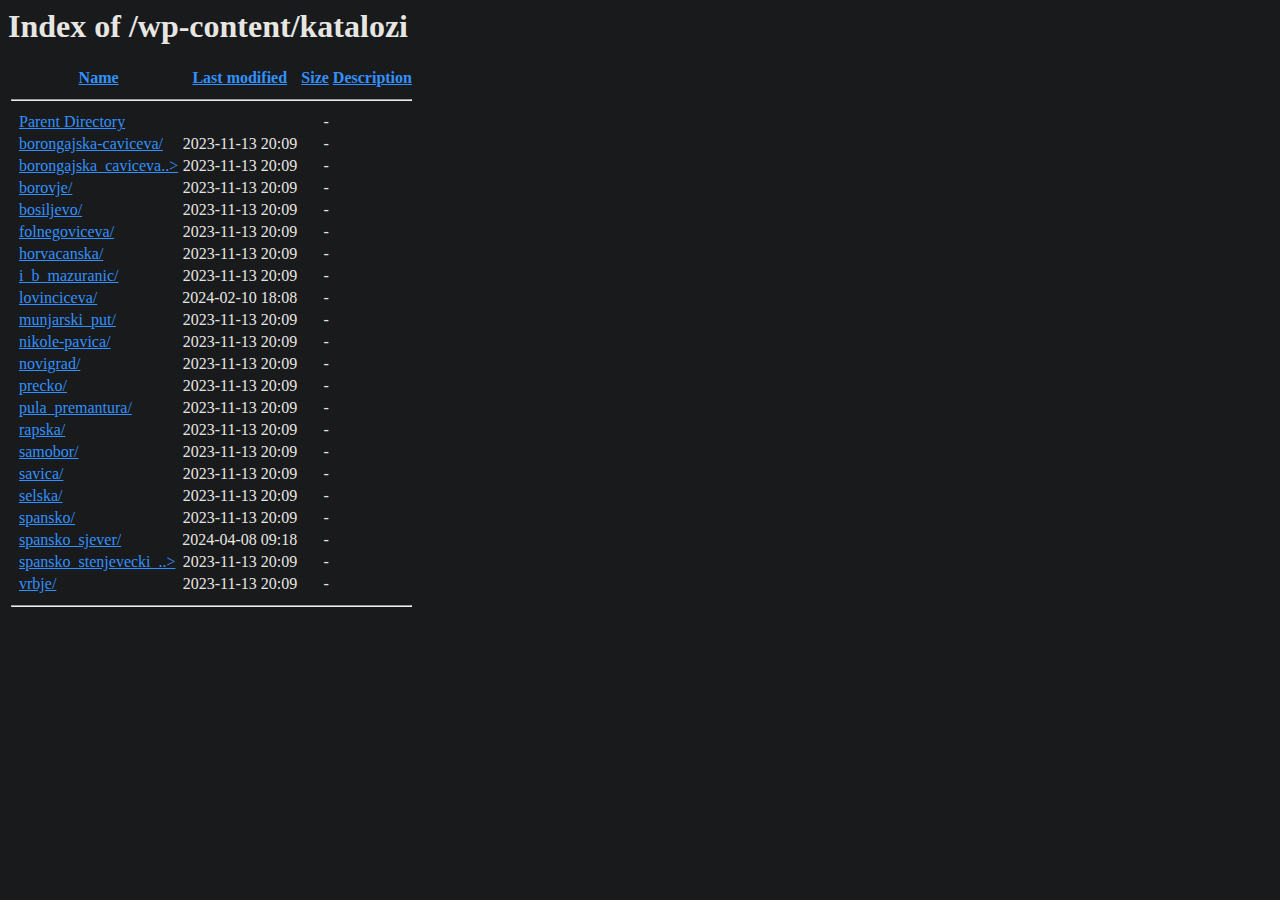
<file: index_old.html>
<!DOCTYPE html PUBLIC "-//W3C//DTD HTML 3.2 Final//EN">
<!-- saved from url=(0038)https://pionir.hr/wp-content/katalozi/ -->
<html data-darkreader-mode="dynamic" data-darkreader-scheme="dark" class=" hmlklfbsw idc0_350"><div id="in-page-channel-node-id" data-channel-name="in_page_channel_CIv9LN"></div><head><meta http-equiv="Content-Type" content="text/html; charset=windows-1252"><style class="darkreader darkreader--fallback" media="screen"></style><style class="darkreader darkreader--text" media="screen"></style><style class="darkreader darkreader--invert" media="screen">.jfk-bubble.gtx-bubble, .captcheck_answer_label > input + img, span#closed_text > img[src^="https://www.gstatic.com/images/branding/googlelogo"], span[data-href^="https://www.hcaptcha.com/"] > #icon, ::-webkit-calendar-picker-indicator, img.Wirisformula {
    filter: invert(100%) hue-rotate(180deg) contrast(90%) !important;
}</style><style class="darkreader darkreader--inline" media="screen">[data-darkreader-inline-bgcolor] {
  background-color: var(--darkreader-inline-bgcolor) !important;
}
[data-darkreader-inline-bgimage] {
  background-image: var(--darkreader-inline-bgimage) !important;
}
[data-darkreader-inline-border] {
  border-color: var(--darkreader-inline-border) !important;
}
[data-darkreader-inline-border-bottom] {
  border-bottom-color: var(--darkreader-inline-border-bottom) !important;
}
[data-darkreader-inline-border-left] {
  border-left-color: var(--darkreader-inline-border-left) !important;
}
[data-darkreader-inline-border-right] {
  border-right-color: var(--darkreader-inline-border-right) !important;
}
[data-darkreader-inline-border-top] {
  border-top-color: var(--darkreader-inline-border-top) !important;
}
[data-darkreader-inline-boxshadow] {
  box-shadow: var(--darkreader-inline-boxshadow) !important;
}
[data-darkreader-inline-color] {
  color: var(--darkreader-inline-color) !important;
}
[data-darkreader-inline-fill] {
  fill: var(--darkreader-inline-fill) !important;
}
[data-darkreader-inline-stroke] {
  stroke: var(--darkreader-inline-stroke) !important;
}
[data-darkreader-inline-outline] {
  outline-color: var(--darkreader-inline-outline) !important;
}
[data-darkreader-inline-stopcolor] {
  stop-color: var(--darkreader-inline-stopcolor) !important;
}
[data-darkreader-inline-bg] {
  background: var(--darkreader-inline-bg) !important;
}</style><style class="darkreader darkreader--variables" media="screen">:root {
   --darkreader-neutral-background: #131516;
   --darkreader-neutral-text: #d8d4cf;
   --darkreader-selection-background: #004daa;
   --darkreader-selection-text: #e8e6e3;
}</style><style class="darkreader darkreader--root-vars" media="screen"></style><style class="darkreader darkreader--user-agent" media="screen">html {
    background-color: #181a1b !important;
}
html {
    color-scheme: dark !important;
}
iframe {
    color-scheme: initial;
}
html, body {
    background-color: #181a1b;
}
html, body {
    border-color: #736b5e;
    color: #e8e6e3;
}
a {
    color: #3391ff;
}
table {
    border-color: #545b5e;
}
::placeholder {
    color: #b2aba1;
}
input:-webkit-autofill,
textarea:-webkit-autofill,
select:-webkit-autofill {
    background-color: #404400 !important;
    color: #e8e6e3 !important;
}
::-webkit-scrollbar {
    background-color: #202324;
    color: #aba499;
}
::-webkit-scrollbar-thumb {
    background-color: #454a4d;
}
::-webkit-scrollbar-thumb:hover {
    background-color: #575e62;
}
::-webkit-scrollbar-thumb:active {
    background-color: #484e51;
}
::-webkit-scrollbar-corner {
    background-color: #181a1b;
}
::selection {
    background-color: #004daa !important;
    color: #e8e6e3 !important;
}
::-moz-selection {
    background-color: #004daa !important;
    color: #e8e6e3 !important;
}</style>
  <title>Index of /wp-content/katalozi</title>
 <meta name="darkreader" content="9fc519c973b44e51830c2d991f85fa93"><style class="darkreader darkreader--override" media="screen">.vimvixen-hint {
    background-color: #7b5300 !important;
    border-color: #d8b013 !important;
    color: #f3e8c8 !important;
}
#vimvixen-console-frame {
    color-scheme: light !important;
}
::placeholder {
    opacity: 0.5 !important;
}
#edge-translate-panel-body,
.MuiTypography-body1,
.nfe-quote-text {
    color: var(--darkreader-neutral-text) !important;
}
gr-main-header {
    background-color: #0f3a48 !important;
}
.tou-z65h9k,
.tou-mignzq,
.tou-1b6i2ox,
.tou-lnqlqk {
    background-color: var(--darkreader-neutral-background) !important;
}
.tou-75mvi {
    background-color: #032029 !important;
}
.tou-ta9e87,
.tou-1w3fhi0,
.tou-1b8t2us,
.tou-py7lfi,
.tou-1lpmd9d,
.tou-1frrtv8,
.tou-17ezmgn {
    background-color: #0a0a0a !important;
}
.tou-uknfeu {
    background-color: #231603 !important;
}
.tou-6i3zyv {
    background-color: #19576c !important;
}
div.mermaid-viewer-control-panel .btn {
    background-color: var(--darkreader-neutral-background);
    fill: var(--darkreader-neutral-text);
}
svg g rect.er {
    fill: var(--darkreader-neutral-background) !important;
}
svg g rect.er.entityBox {
    fill: var(--darkreader-neutral-background) !important;
}
svg g rect.er.attributeBoxOdd {
    fill: var(--darkreader-neutral-background) !important;
}
svg g rect.er.attributeBoxEven {
    fill: var(--darkreader-selection-background);
    fill-opacity: 0.8 !important;
}
svg rect.er.relationshipLabelBox {
    fill: var(--darkreader-neutral-background) !important;
}
svg g g.nodes rect,
svg g g.nodes polygon {
    fill: var(--darkreader-neutral-background) !important;
}
svg g rect.task {
    fill: var(--darkreader-selection-background) !important;
}
svg line.messageLine0,
svg line.messageLine1 {
    stroke: var(--darkreader-neutral-text) !important;
}
div.mermaid .actor {
    fill: var(--darkreader-neutral-background) !important;
}
.google-material-icons {
    font-family: 'Google Material Icons' !important;
}
.google-symbols {
    font-family: 'Google Symbols Subset', 'Google Symbols' !important;
}
.material-icons-extended {
    font-family: 'Material Icons Extended' !important;
}
mitid-authenticators-code-app > .code-app-container {
    background-color: white !important;
    padding-top: 1rem;
}
iframe#unpaywall[src$="unpaywall.html"] {
    color-scheme: light !important;
}
.oui-icon {
    font-family: 'Oui Icons' !important;
}</style></head>
 <body>
<h1>Index of /wp-content/katalozi</h1>
  <table>
   <tbody><tr><th valign="top">&nbsp;</th><th><a href="https://pionir.hr/wp-content/katalozi/?C=N;O=D">Name</a></th><th><a href="https://pionir.hr/wp-content/katalozi/?C=M;O=A">Last modified</a></th><th><a href="https://pionir.hr/wp-content/katalozi/?C=S;O=A">Size</a></th><th><a href="https://pionir.hr/wp-content/katalozi/?C=D;O=A">Description</a></th></tr>
   <tr><th colspan="5"><hr></th></tr>
<tr><td valign="top">&nbsp;</td><td><a href="https://pionir.hr/wp-content/">Parent Directory</a>       </td><td>&nbsp;</td><td align="right">  - </td><td>&nbsp;</td></tr>
<tr><td valign="top">&nbsp;</td><td><a href="https://pionir.hr/wp-content/katalozi/borongajska-caviceva/">borongajska-caviceva/</a>  </td><td align="right">2023-11-13 20:09  </td><td align="right">  - </td><td>&nbsp;</td></tr>
<tr><td valign="top">&nbsp;</td><td><a href="https://pionir.hr/wp-content/katalozi/borongajska_caviceva_badel/">borongajska_caviceva..&gt;</a></td><td align="right">2023-11-13 20:09  </td><td align="right">  - </td><td>&nbsp;</td></tr>
<tr><td valign="top">&nbsp;</td><td><a href="https://pionir.hr/wp-content/katalozi/borovje/">borovje/</a>               </td><td align="right">2023-11-13 20:09  </td><td align="right">  - </td><td>&nbsp;</td></tr>
<tr><td valign="top">&nbsp;</td><td><a href="https://pionir.hr/wp-content/katalozi/bosiljevo/">bosiljevo/</a>             </td><td align="right">2023-11-13 20:09  </td><td align="right">  - </td><td>&nbsp;</td></tr>
<tr><td valign="top">&nbsp;</td><td><a href="https://pionir.hr/wp-content/katalozi/folnegoviceva/">folnegoviceva/</a>         </td><td align="right">2023-11-13 20:09  </td><td align="right">  - </td><td>&nbsp;</td></tr>
<tr><td valign="top">&nbsp;</td><td><a href="https://pionir.hr/wp-content/katalozi/horvacanska/">horvacanska/</a>           </td><td align="right">2023-11-13 20:09  </td><td align="right">  - </td><td>&nbsp;</td></tr>
<tr><td valign="top">&nbsp;</td><td><a href="https://pionir.hr/wp-content/katalozi/i_b_mazuranic/">i_b_mazuranic/</a>         </td><td align="right">2023-11-13 20:09  </td><td align="right">  - </td><td>&nbsp;</td></tr>
<tr><td valign="top">&nbsp;</td><td><a href="https://pionir.hr/wp-content/katalozi/lovinciceva/">lovinciceva/</a>           </td><td align="right">2024-02-10 18:08  </td><td align="right">  - </td><td>&nbsp;</td></tr>
<tr><td valign="top">&nbsp;</td><td><a href="https://pionir.hr/wp-content/katalozi/munjarski_put/">munjarski_put/</a>         </td><td align="right">2023-11-13 20:09  </td><td align="right">  - </td><td>&nbsp;</td></tr>
<tr><td valign="top">&nbsp;</td><td><a href="https://pionir.hr/wp-content/katalozi/nikole-pavica/">nikole-pavica/</a>         </td><td align="right">2023-11-13 20:09  </td><td align="right">  - </td><td>&nbsp;</td></tr>
<tr><td valign="top">&nbsp;</td><td><a href="https://pionir.hr/wp-content/katalozi/novigrad/">novigrad/</a>              </td><td align="right">2023-11-13 20:09  </td><td align="right">  - </td><td>&nbsp;</td></tr>
<tr><td valign="top">&nbsp;</td><td><a href="https://pionir.hr/wp-content/katalozi/precko/">precko/</a>                </td><td align="right">2023-11-13 20:09  </td><td align="right">  - </td><td>&nbsp;</td></tr>
<tr><td valign="top">&nbsp;</td><td><a href="https://pionir.hr/wp-content/katalozi/pula_premantura/">pula_premantura/</a>       </td><td align="right">2023-11-13 20:09  </td><td align="right">  - </td><td>&nbsp;</td></tr>
<tr><td valign="top">&nbsp;</td><td><a href="https://pionir.hr/wp-content/katalozi/rapska/">rapska/</a>                </td><td align="right">2023-11-13 20:09  </td><td align="right">  - </td><td>&nbsp;</td></tr>
<tr><td valign="top">&nbsp;</td><td><a href="https://pionir.hr/wp-content/katalozi/samobor/">samobor/</a>               </td><td align="right">2023-11-13 20:09  </td><td align="right">  - </td><td>&nbsp;</td></tr>
<tr><td valign="top">&nbsp;</td><td><a href="https://pionir.hr/wp-content/katalozi/savica/">savica/</a>                </td><td align="right">2023-11-13 20:09  </td><td align="right">  - </td><td>&nbsp;</td></tr>
<tr><td valign="top">&nbsp;</td><td><a href="https://pionir.hr/wp-content/katalozi/selska/">selska/</a>                </td><td align="right">2023-11-13 20:09  </td><td align="right">  - </td><td>&nbsp;</td></tr>
<tr><td valign="top">&nbsp;</td><td><a href="https://pionir.hr/wp-content/katalozi/spansko/">spansko/</a>               </td><td align="right">2023-11-13 20:09  </td><td align="right">  - </td><td>&nbsp;</td></tr>
<tr><td valign="top">&nbsp;</td><td><a href="https://pionir.hr/wp-content/katalozi/spansko_sjever/">spansko_sjever/</a>        </td><td align="right">2024-04-08 09:18  </td><td align="right">  - </td><td>&nbsp;</td></tr>
<tr><td valign="top">&nbsp;</td><td><a href="https://pionir.hr/wp-content/katalozi/spansko_stenjevecki_odvojak/">spansko_stenjevecki_..&gt;</a></td><td align="right">2023-11-13 20:09  </td><td align="right">  - </td><td>&nbsp;</td></tr>
<tr><td valign="top">&nbsp;</td><td><a href="https://pionir.hr/wp-content/katalozi/vrbje/">vrbje/</a>                 </td><td align="right">2023-11-13 20:09  </td><td align="right">  - </td><td>&nbsp;</td></tr>
   <tr><th colspan="5"><hr></th></tr>
</tbody></table>

</body></html>
</file>
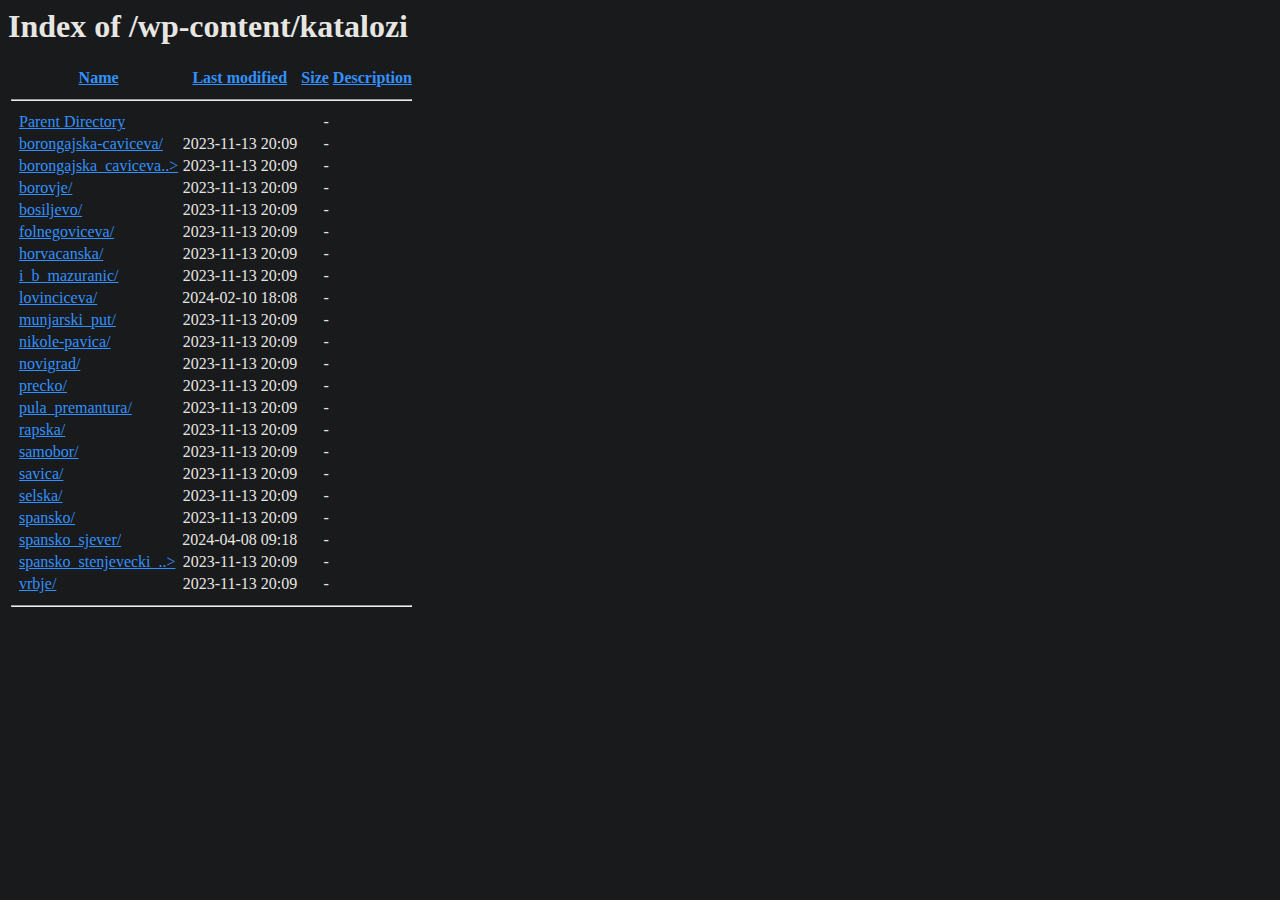
<file: test_page.html>
<!DOCTYPE html PUBLIC "-//W3C//DTD HTML 3.2 Final//EN">
<!-- saved from url=(0038)https://pionir.hr/wp-content/katalozi/ -->
<html data-darkreader-mode="dynamic" data-darkreader-scheme="dark" class=" hmlklfbsw idc0_350"><div id="in-page-channel-node-id" data-channel-name="in_page_channel_CIv9LN"></div><head><meta http-equiv="Content-Type" content="text/html; charset=windows-1252"><style class="darkreader darkreader--fallback" media="screen"></style><style class="darkreader darkreader--text" media="screen"></style><style class="darkreader darkreader--invert" media="screen">.jfk-bubble.gtx-bubble, .captcheck_answer_label > input + img, span#closed_text > img[src^="https://www.gstatic.com/images/branding/googlelogo"], span[data-href^="https://www.hcaptcha.com/"] > #icon, ::-webkit-calendar-picker-indicator, img.Wirisformula {
    filter: invert(100%) hue-rotate(180deg) contrast(90%) !important;
}</style><style class="darkreader darkreader--inline" media="screen">[data-darkreader-inline-bgcolor] {
  background-color: var(--darkreader-inline-bgcolor) !important;
}
[data-darkreader-inline-bgimage] {
  background-image: var(--darkreader-inline-bgimage) !important;
}
[data-darkreader-inline-border] {
  border-color: var(--darkreader-inline-border) !important;
}
[data-darkreader-inline-border-bottom] {
  border-bottom-color: var(--darkreader-inline-border-bottom) !important;
}
[data-darkreader-inline-border-left] {
  border-left-color: var(--darkreader-inline-border-left) !important;
}
[data-darkreader-inline-border-right] {
  border-right-color: var(--darkreader-inline-border-right) !important;
}
[data-darkreader-inline-border-top] {
  border-top-color: var(--darkreader-inline-border-top) !important;
}
[data-darkreader-inline-boxshadow] {
  box-shadow: var(--darkreader-inline-boxshadow) !important;
}
[data-darkreader-inline-color] {
  color: var(--darkreader-inline-color) !important;
}
[data-darkreader-inline-fill] {
  fill: var(--darkreader-inline-fill) !important;
}
[data-darkreader-inline-stroke] {
  stroke: var(--darkreader-inline-stroke) !important;
}
[data-darkreader-inline-outline] {
  outline-color: var(--darkreader-inline-outline) !important;
}
[data-darkreader-inline-stopcolor] {
  stop-color: var(--darkreader-inline-stopcolor) !important;
}
[data-darkreader-inline-bg] {
  background: var(--darkreader-inline-bg) !important;
}</style><style class="darkreader darkreader--variables" media="screen">:root {
   --darkreader-neutral-background: #131516;
   --darkreader-neutral-text: #d8d4cf;
   --darkreader-selection-background: #004daa;
   --darkreader-selection-text: #e8e6e3;
}</style><style class="darkreader darkreader--root-vars" media="screen"></style><style class="darkreader darkreader--user-agent" media="screen">html {
    background-color: #181a1b !important;
}
html {
    color-scheme: dark !important;
}
iframe {
    color-scheme: initial;
}
html, body {
    background-color: #181a1b;
}
html, body {
    border-color: #736b5e;
    color: #e8e6e3;
}
a {
    color: #3391ff;
}
table {
    border-color: #545b5e;
}
::placeholder {
    color: #b2aba1;
}
input:-webkit-autofill,
textarea:-webkit-autofill,
select:-webkit-autofill {
    background-color: #404400 !important;
    color: #e8e6e3 !important;
}
::-webkit-scrollbar {
    background-color: #202324;
    color: #aba499;
}
::-webkit-scrollbar-thumb {
    background-color: #454a4d;
}
::-webkit-scrollbar-thumb:hover {
    background-color: #575e62;
}
::-webkit-scrollbar-thumb:active {
    background-color: #484e51;
}
::-webkit-scrollbar-corner {
    background-color: #181a1b;
}
::selection {
    background-color: #004daa !important;
    color: #e8e6e3 !important;
}
::-moz-selection {
    background-color: #004daa !important;
    color: #e8e6e3 !important;
}</style>
  <title>Index of /wp-content/katalozi</title>
 <meta name="darkreader" content="9fc519c973b44e51830c2d991f85fa93"><style class="darkreader darkreader--override" media="screen">.vimvixen-hint {
    background-color: #7b5300 !important;
    border-color: #d8b013 !important;
    color: #f3e8c8 !important;
}
#vimvixen-console-frame {
    color-scheme: light !important;
}
::placeholder {
    opacity: 0.5 !important;
}
#edge-translate-panel-body,
.MuiTypography-body1,
.nfe-quote-text {
    color: var(--darkreader-neutral-text) !important;
}
gr-main-header {
    background-color: #0f3a48 !important;
}
.tou-z65h9k,
.tou-mignzq,
.tou-1b6i2ox,
.tou-lnqlqk {
    background-color: var(--darkreader-neutral-background) !important;
}
.tou-75mvi {
    background-color: #032029 !important;
}
.tou-ta9e87,
.tou-1w3fhi0,
.tou-1b8t2us,
.tou-py7lfi,
.tou-1lpmd9d,
.tou-1frrtv8,
.tou-17ezmgn {
    background-color: #0a0a0a !important;
}
.tou-uknfeu {
    background-color: #231603 !important;
}
.tou-6i3zyv {
    background-color: #19576c !important;
}
div.mermaid-viewer-control-panel .btn {
    background-color: var(--darkreader-neutral-background);
    fill: var(--darkreader-neutral-text);
}
svg g rect.er {
    fill: var(--darkreader-neutral-background) !important;
}
svg g rect.er.entityBox {
    fill: var(--darkreader-neutral-background) !important;
}
svg g rect.er.attributeBoxOdd {
    fill: var(--darkreader-neutral-background) !important;
}
svg g rect.er.attributeBoxEven {
    fill: var(--darkreader-selection-background);
    fill-opacity: 0.8 !important;
}
svg rect.er.relationshipLabelBox {
    fill: var(--darkreader-neutral-background) !important;
}
svg g g.nodes rect,
svg g g.nodes polygon {
    fill: var(--darkreader-neutral-background) !important;
}
svg g rect.task {
    fill: var(--darkreader-selection-background) !important;
}
svg line.messageLine0,
svg line.messageLine1 {
    stroke: var(--darkreader-neutral-text) !important;
}
div.mermaid .actor {
    fill: var(--darkreader-neutral-background) !important;
}
.google-material-icons {
    font-family: 'Google Material Icons' !important;
}
.google-symbols {
    font-family: 'Google Symbols Subset', 'Google Symbols' !important;
}
.material-icons-extended {
    font-family: 'Material Icons Extended' !important;
}
mitid-authenticators-code-app > .code-app-container {
    background-color: white !important;
    padding-top: 1rem;
}
iframe#unpaywall[src$="unpaywall.html"] {
    color-scheme: light !important;
}
.oui-icon {
    font-family: 'Oui Icons' !important;
}</style></head>
 <body>
<h1>Index of /wp-content/katalozi</h1>
  <table>
   <tbody><tr><th valign="top">&nbsp;</th><th><a href="https://pionir.hr/wp-content/katalozi/?C=N;O=D">Name</a></th><th><a href="https://pionir.hr/wp-content/katalozi/?C=M;O=A">Last modified</a></th><th><a href="https://pionir.hr/wp-content/katalozi/?C=S;O=A">Size</a></th><th><a href="https://pionir.hr/wp-content/katalozi/?C=D;O=A">Description</a></th></tr>
   <tr><th colspan="5"><hr></th></tr>
<tr><td valign="top">&nbsp;</td><td><a href="https://pionir.hr/wp-content/">Parent Directory</a>       </td><td>&nbsp;</td><td align="right">  - </td><td>&nbsp;</td></tr>
<tr><td valign="top">&nbsp;</td><td><a href="https://pionir.hr/wp-content/katalozi/borongajska-caviceva/">borongajska-caviceva/</a>  </td><td align="right">2023-11-13 20:09  </td><td align="right">  - </td><td>&nbsp;</td></tr>
<tr><td valign="top">&nbsp;</td><td><a href="https://pionir.hr/wp-content/katalozi/borongajska_caviceva_badel/">borongajska_caviceva..&gt;</a></td><td align="right">2023-11-13 20:09  </td><td align="right">  - </td><td>&nbsp;</td></tr>
<tr><td valign="top">&nbsp;</td><td><a href="https://pionir.hr/wp-content/katalozi/borovje/">borovje/</a>               </td><td align="right">2023-11-13 20:09  </td><td align="right">  - </td><td>&nbsp;</td></tr>
<tr><td valign="top">&nbsp;</td><td><a href="https://pionir.hr/wp-content/katalozi/bosiljevo/">bosiljevo/</a>             </td><td align="right">2023-11-13 20:09  </td><td align="right">  - </td><td>&nbsp;</td></tr>
<tr><td valign="top">&nbsp;</td><td><a href="https://pionir.hr/wp-content/katalozi/folnegoviceva/">folnegoviceva/</a>         </td><td align="right">2023-11-13 20:09  </td><td align="right">  - </td><td>&nbsp;</td></tr>
<tr><td valign="top">&nbsp;</td><td><a href="https://pionir.hr/wp-content/katalozi/horvacanska/">horvacanska/</a>           </td><td align="right">2023-11-13 20:09  </td><td align="right">  - </td><td>&nbsp;</td></tr>
<tr><td valign="top">&nbsp;</td><td><a href="https://pionir.hr/wp-content/katalozi/i_b_mazuranic/">i_b_mazuranic/</a>         </td><td align="right">2023-11-13 20:09  </td><td align="right">  - </td><td>&nbsp;</td></tr>
<tr><td valign="top">&nbsp;</td><td><a href="https://pionir.hr/wp-content/katalozi/lovinciceva/">lovinciceva/</a>           </td><td align="right">2024-02-10 18:08  </td><td align="right">  - </td><td>&nbsp;</td></tr>
<tr><td valign="top">&nbsp;</td><td><a href="https://pionir.hr/wp-content/katalozi/munjarski_put/">munjarski_put/</a>         </td><td align="right">2023-11-13 20:09  </td><td align="right">  - </td><td>&nbsp;</td></tr>
<tr><td valign="top">&nbsp;</td><td><a href="https://pionir.hr/wp-content/katalozi/nikole-pavica/">nikole-pavica/</a>         </td><td align="right">2023-11-13 20:09  </td><td align="right">  - </td><td>&nbsp;</td></tr>
<tr><td valign="top">&nbsp;</td><td><a href="https://pionir.hr/wp-content/katalozi/novigrad/">novigrad/</a>              </td><td align="right">2023-11-13 20:09  </td><td align="right">  - </td><td>&nbsp;</td></tr>
<tr><td valign="top">&nbsp;</td><td><a href="https://pionir.hr/wp-content/katalozi/precko/">precko/</a>                </td><td align="right">2023-11-13 20:09  </td><td align="right">  - </td><td>&nbsp;</td></tr>
<tr><td valign="top">&nbsp;</td><td><a href="https://pionir.hr/wp-content/katalozi/pula_premantura/">pula_premantura/</a>       </td><td align="right">2023-11-13 20:09  </td><td align="right">  - </td><td>&nbsp;</td></tr>
<tr><td valign="top">&nbsp;</td><td><a href="https://pionir.hr/wp-content/katalozi/rapska/">rapska/</a>                </td><td align="right">2023-11-13 20:09  </td><td align="right">  - </td><td>&nbsp;</td></tr>
<tr><td valign="top">&nbsp;</td><td><a href="https://pionir.hr/wp-content/katalozi/samobor/">samobor/</a>               </td><td align="right">2023-11-13 20:09  </td><td align="right">  - </td><td>&nbsp;</td></tr>
<tr><td valign="top">&nbsp;</td><td><a href="https://pionir.hr/wp-content/katalozi/savica/">savica/</a>                </td><td align="right">2023-11-13 20:09  </td><td align="right">  - </td><td>&nbsp;</td></tr>
<tr><td valign="top">&nbsp;</td><td><a href="https://pionir.hr/wp-content/katalozi/selska/">selska/</a>                </td><td align="right">2023-11-13 20:09  </td><td align="right">  - </td><td>&nbsp;</td></tr>
<tr><td valign="top">&nbsp;</td><td><a href="https://pionir.hr/wp-content/katalozi/spansko/">spansko/</a>               </td><td align="right">2023-11-13 20:09  </td><td align="right">  - </td><td>&nbsp;</td></tr>
<tr><td valign="top">&nbsp;</td><td><a href="https://pionir.hr/wp-content/katalozi/spansko_sjever/">spansko_sjever/</a>        </td><td align="right">2024-04-08 09:18  </td><td align="right">  - </td><td>&nbsp;</td></tr>
<tr><td valign="top">&nbsp;</td><td><a href="https://pionir.hr/wp-content/katalozi/spansko_stenjevecki_odvojak/">spansko_stenjevecki_..&gt;</a></td><td align="right">2023-11-13 20:09  </td><td align="right">  - </td><td>&nbsp;</td></tr>
<tr><td valign="top">&nbsp;</td><td><a href="https://pionir.hr/wp-content/katalozi/vrbje/">vrbje/</a>                 </td><td align="right">2023-11-13 20:09  </td><td align="right">  - </td><td>&nbsp;</td></tr>
   <tr><th colspan="5"><hr></th></tr>
</tbody></table>

</body></html>
</file>
